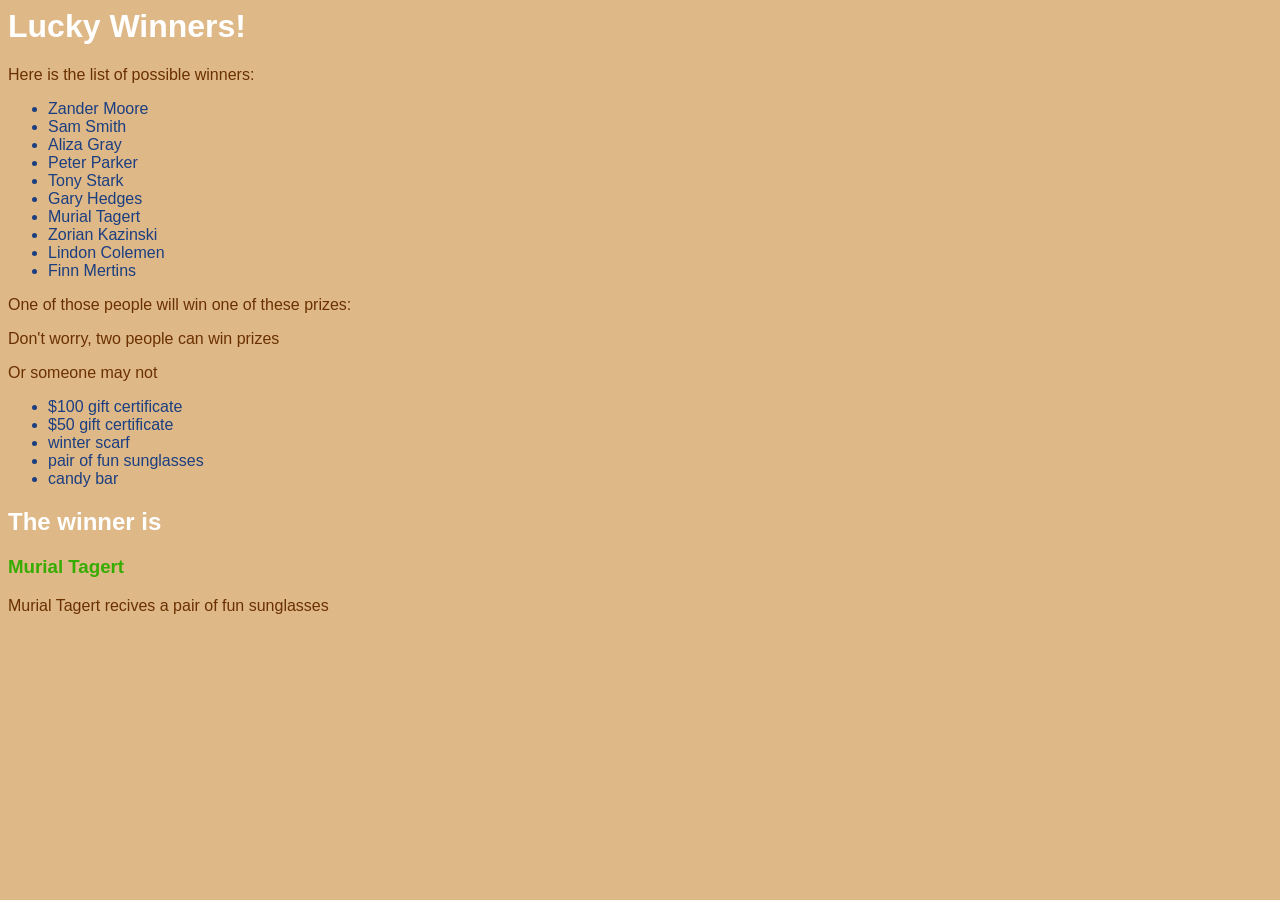
<file: index.html>
<html lang="en">
    <head>
        <meta charset="UTF-8">
        <meta name="viewport" content="width=device-width, initial-scale=1.0">
        <title>Document</title>
        <link rel="stylesheet" href="index.css">
    </head>
    <body>
        <h1>Lucky Winners!</h1>
        <p>Here is the list of possible winners:</p>
        <ul id="peopleList"></ul>

        <p>One of those people will win one of these prizes:</p>
        <p>Don't worry, two people can win prizes</p>
        <p>Or someone may not</p>
        <ul id="prizeList"></ul>

        <h2>The winner is</h2>
        <p id="peopleWinner"></p>
        <p id="prizeWinner"></p>

        <script src="index.js"></script>
    </body>
</html>
</file>
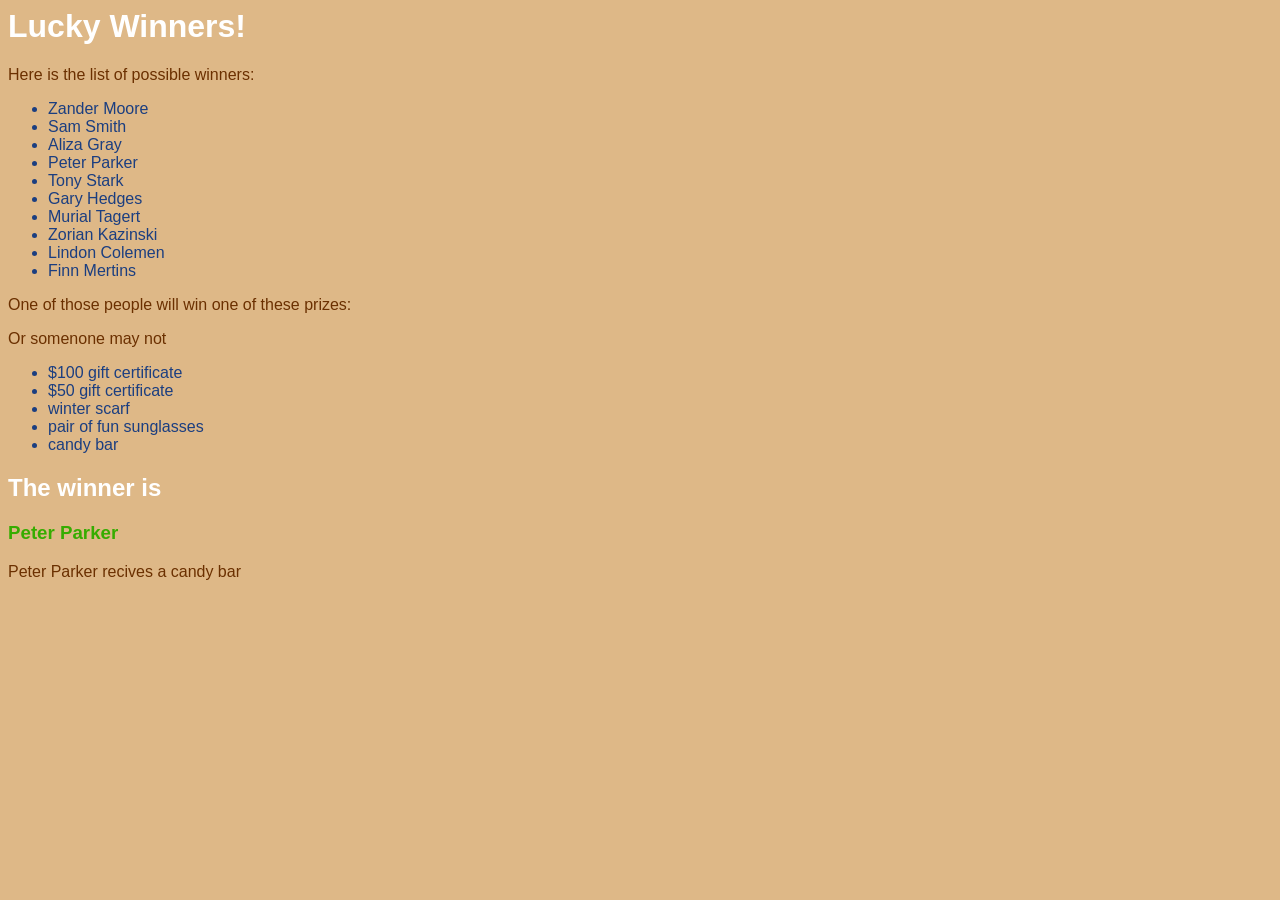
<file: prize.html>
<html lang="en">
    <head>
        <meta charset="UTF-8">
        <meta name="viewport" content="width=device-width, initial-scale=1.0">
        <title>Document</title>
        <link rel="stylesheet" href="prize.css">
    </head>
    <body>
        <h1>Lucky Winners!</h1>
        <p>Here is the list of possible winners:</p>
        <ul id="peopleList"></ul>

        <p>One of those people will win one of these prizes:</p>
        <p>Or somenone may not</p>
        <ul id="prizeList"></ul>

        <h2>The winner is</h2>
        <p id="peopleWinner"></p>
        <p id="prizeWinner"></p>

        <script src="prizeWinners.js"></script>
    </body>
</html>
</file>
<file: index.css>
body {
    background-color: burlywood;
    font-family: Arial, Helvetica, sans-serif;
}
h1 {
    color: #ffffff;
}
h2 {
    color: #ffffff
}
ul {
    color: #1b3e80;
}
p, #prizeWinner {
    color: #6b3000;
}
h3 {
    color: #36ac00;
}
</file>
<file: prize.css>
body {
    background-color: burlywood;
    font-family: Arial, Helvetica, sans-serif;
}
h1 {
    color: #ffffff;
}
h2 {
    color: #ffffff
}
ul {
    color: #1b3e80;
}
p, #prizeWinner {
    color: #6b3000;
}
h3 {
    color: #36ac00;
}
</file>
